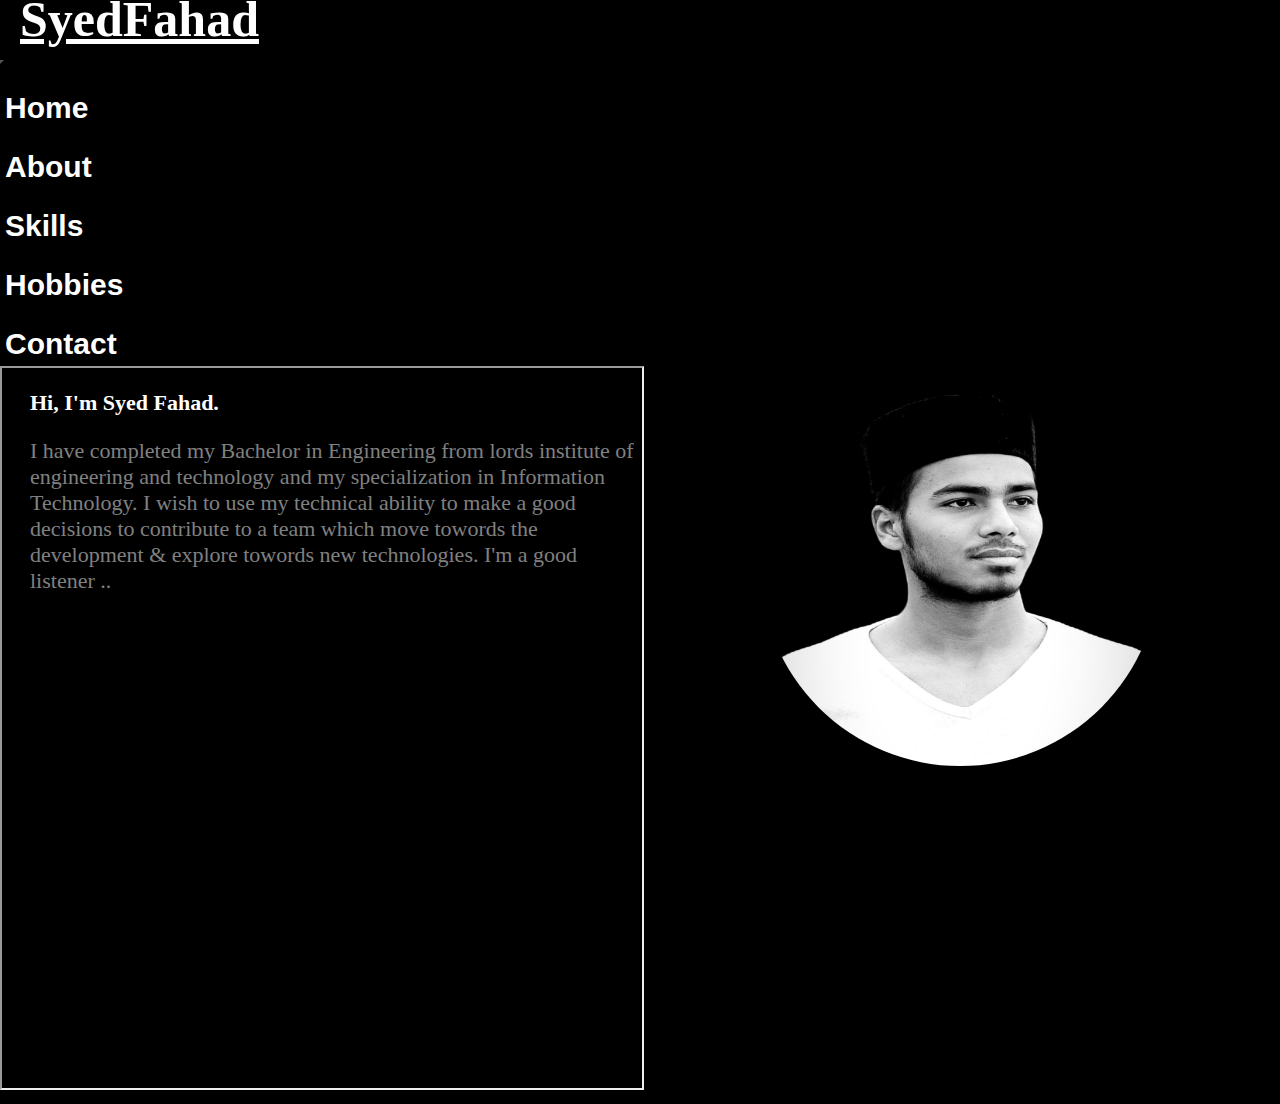
<file: index.html>
<!DOCTYPE html>
<html lang="en">

<head>
    <meta charset="UTF-8">
    <meta name="viewport" content="width=100%, initial-scale=1.0">
    <title>Syed Fahad</title>
    <link href="https://cdn.jsdelivr.net/npm/bootstrap@5.2.3/dist/css/bootstrap.min.css" rel="stylesheet"
        integrity="sha384-rbsA2VBKQhggwzxH7pPCaAqO46MgnOM80zW1RWuH61DGLwZJEdK2Kadq2F9CUG65" crossorigin="anonymous">
    <script src="https://cdn.jsdelivr.net/npm/bootstrap@5.2.3/dist/js/bootstrap.bundle.min.js"
        integrity="sha384-kenU1KFdBIe4zVF0s0G1M5b4hcpxyD9F7jL+jjXkk+Q2h455rYXK/7HAuoJl+0I4"
        crossorigin="anonymous"></script>
    <style>
        /* Nav-Bar Start */
        *{
            margin: 0;
            padding: 0;
        }
        body {
            background-color: black;
        }

        nav {
            margin-top: -10px;
            background-color: inherit;
            /* height: 80px;
            border: 2px solid black; */
        }

        .logo {
            color: white;
            font-size: 50px;
            font-weight: bold;
            margin-left: 20px;
            text-decoration:underline;
        }

        .navbar-toggler {
            background-color: white;
            size: 100px;
        }

        .navbar-nav li a {
            font-size: 30px;
        }

        ul li {
            list-style: none;
            padding: 20px 30px 0 0;
            margin: 5px;
        }

        .link {
            font-family: arial;
            font-weight: bold;
            text-decoration: none;
            font-size: 30px;
            color: white
        }

        .link:active,
        .link:hover {
            color: gold
        }

        /* NavBar-End */

        /* About & Picture  */

        section {
            width: 100%;
            height: 80vh;
            /* border: 2px solid blue; */
        }

        .containt {
            width: 50%;
            height: 80vh;
            /* border: 2px solid gold; */
            float: left;
        }

        /* In-side containt */
        iframe {
            width: 100%;
            height: 100%;
        }

        #mypic {
            display: block;
            margin: auto;
            border-radius: 50%;
            width: 400px;
            height: 400px;
        }

        @media screen and (max-width:1070px) {
            #picture {
                display: none;
            }

            #about {
                width: 100%;
            }

            .navbar-toggler {
                margin-right: 55px;
                size: 30px;
            }
        }

        @media screen and (max-width:900px) {
            .logo {
                padding: 5px 15px;
                font-size: 35px;
                font-weight: bold;
            }

            .navbar-nav li a {
                font-size: 25px;
                padding: 10px 5px;
                margin: 5px;
            }



        }

        @media screen and (max-width:800px) {

            /* Nav-Bar Start */
            .logo {
                padding: 5px 15px;
                font-size: 35px;
                font-weight: bold;
                margin-left: 10px;
            }

            .navbar-nav li a {
                font-size: 25px;
                padding: 10px 5px;
                margin: 5px;
            }

            .navbar-toggler {
                size: 25px;
            }

            /* NavBar-End */

            /* Containt start */
        }

        @media screen and (max-width:600px) {

            /* Nav-Bar Start */
            .logo {
                padding: 5px 15px;
                font-size: 30px;
                font-weight: bold;
                margin-left: 5px;
            }

            .navbar-nav li a {
                font-size: 18px;
                padding: 10px 5px;
                margin: 5px;
            }

            .navbar-toggler {
                margin-right: 30px;
                size: 25px;
            }

            /* NavBar-End */

            /* Containt start */

        }
    </style>
</head>

<body>
    <nav class="navbar navbar-expand-lg ">
        <div class="container-fluid">
            <div class="logo" id="logo">SyedFahad</div>
            <div>
                <button class="navbar-toggler" type="button" data-bs-toggle="collapse"
                    data-bs-target="#navbarSupportedContent" aria-controls="navbarSupportedContent"
                    aria-expanded="false" aria-label="Toggle navigation">
                    <span class="navbar-toggler-icon"></span>
                </button>
                <div class="collapse navbar-collapse" id="navbarSupportedContent">
                    <ul class="navbar-nav me-auto mb-2 mb-lg-0">
                        <li class="nav-item"><a class="link" target="framebody" href="Home.html">Home</a></li>
                        <li class="nav-item"><a class="link" target="framebody" href="About.html">About</a></li>
                        <li class="nav-item"><a class="link" target="framebody" href="Skills.html">Skills</a></li>
                        <li class="nav-item"><a class="link" target="framebody" href="Hobbies.html">Hobbies</a></li>
                        <li class="nav-item"><a class="link" target="framebody" href="Contact.html">Contact</a></li>
                    </ul>
                </div>
            </div>
        </div>
    </nav>
    
    <section>
        <div>
            <div id="about" class="containt">
                <iframe src="Home.html" name="framebody">
                </iframe>
            </div>
            <div id="picture" class="containt">
                <img id="mypic" src="myimg2.jpg" alt="">
            </div>

    </section>
    <script>
        const navLinks = document.querySelectorAll('.nav-item')
        const menuToggle = document.getElementById('navbarSupportedContent')
        const bsCollapse = new bootstrap.Collapse(menuToggle)
        navLinks.forEach((l) => {
            l.addEventListener('click', () => { bsCollapse.toggle() })
        })




    </script>

</body>

</html>
</file>
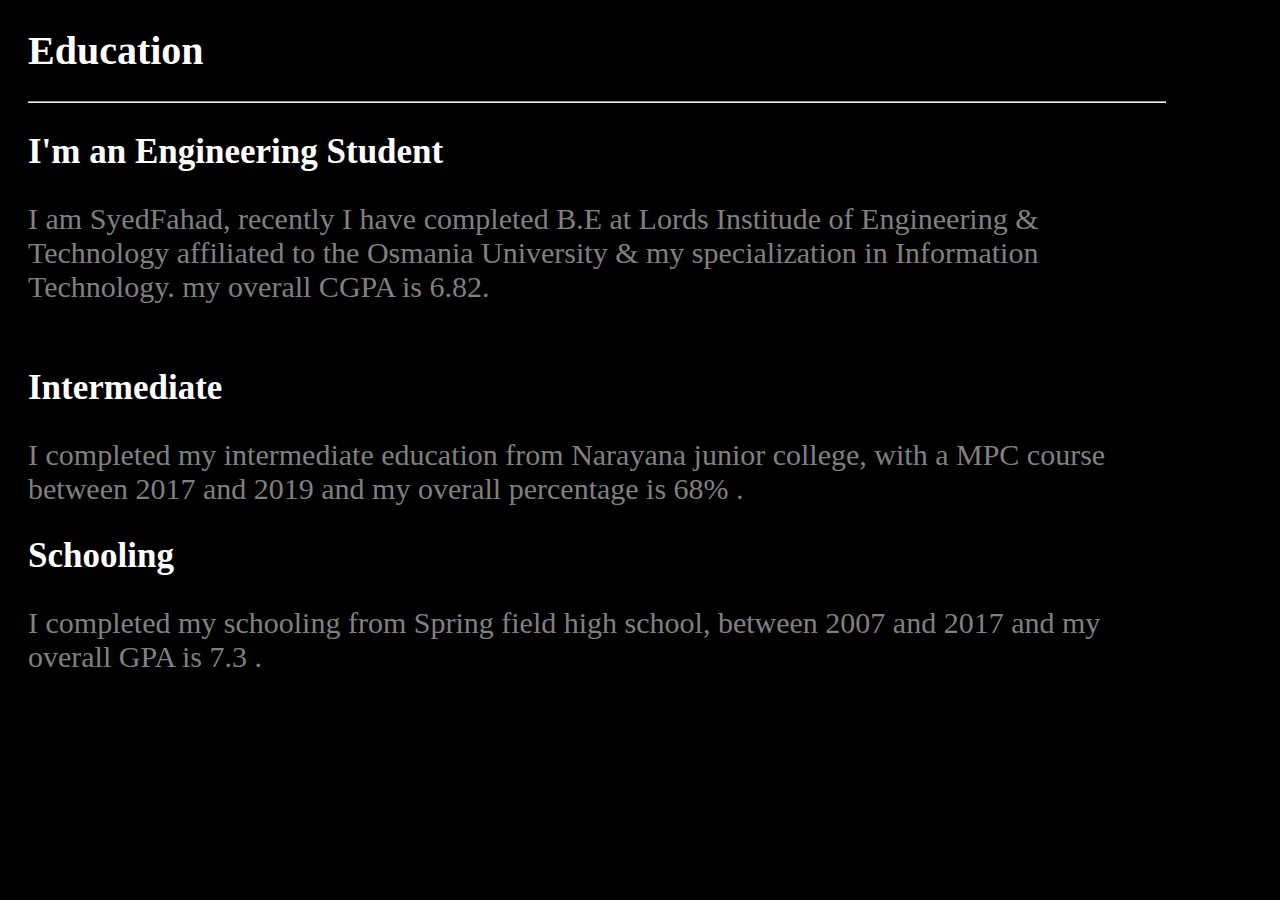
<file: About.html>
<!DOCTYPE html>
<html lang="en">

<head>
    <title>About me</title>
    <link rel="stylesheet" href="portfolio.css">
</head>
<style>
    body::-webkit-scrollbar {
        display: none;
    }

    section {
        padding-left: 20px;
        margin-bottom: 60px;
    }
</style>

<body>
    <section>
        <h1>Education </h1>
        <hr>
        <h2>I'm an Engineering Student </h2>
        <p>I am SyedFahad, recently I have completed B.E at Lords Institude of Engineering & Technology affiliated
            to the Osmania University & my specialization in Information Technology. my overall CGPA is 6.82. <br> <br>
        </p>
        <h2>Intermediate</h2>
        <p>I completed my intermediate education from Narayana junior college, with a MPC course between 2017 and 2019
            and my overall percentage is 68% .</p>
        <h2>Schooling</h2>
        <p> I completed my schooling from Spring field high school, between 2007 and 2017 and my overall GPA is 7.3 .
        </p>
    </section>
</body>

</html>
</file>
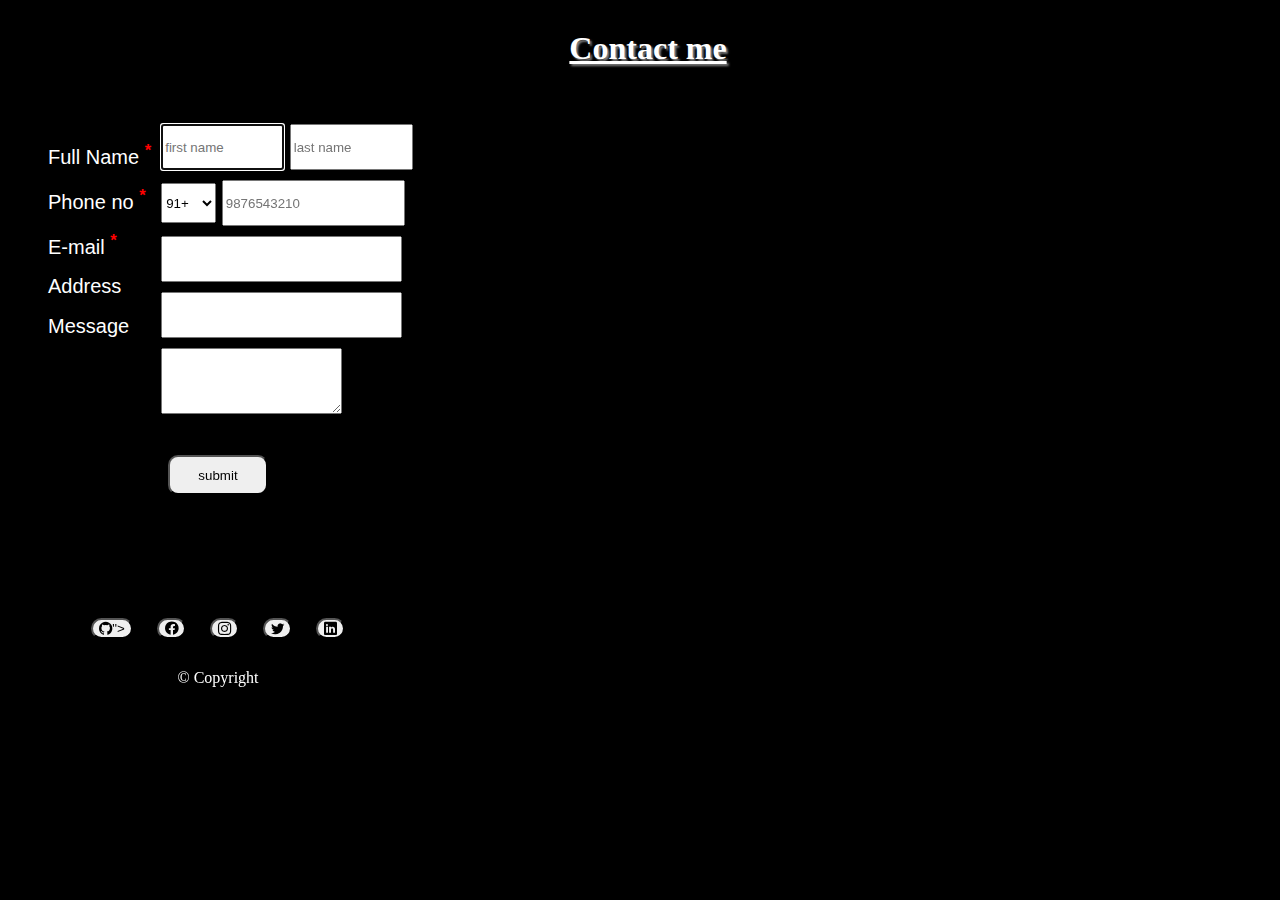
<file: Contact.html>
<!DOCTYPE html>
<html lang="en" dir="ltr">

<head>
    <meta charset="utf-8">
    <title>Contact me </title>
    <link rel="stylesheet" href="https://cdn.jsdelivr.net/npm/bootstrap@5.2.3/dist/css/bootstrap.min.css"
        rel="stylesheet" integrity="sha384-rbsA2VBKQhggwzxH7pPCaAqO46MgnOM80zW1RWuH61DGLwZJEdK2Kadq2F9CUG65"
        crossorigin="anonymous">
    <link rel="stylesheet" href="https://cdn.jsdelivr.net/npm/bootstrap-icons@1.10.2/font/bootstrap-icons.css">
    <style>
        body::-webkit-scrollbar {
            display: none;
        }

        body {
            width: 100%;
            background-color: black;        }
        section{
            padding-top: 20px;
            margin-top: 20px;
            height: 500px;
        }
        .question,answers{
            float: left;
        }
        footer {
            height: 130px;
            width: 40%
        }

        h1 {
            margin-top: 30px;
            color: #fff;
            text-align: center;
            text-shadow: 2px 2px 2px gray
        }

        form {
            margin-left: 10px;
            padding-left: 20px;
            width: 100%;
            height: 450px;
        }

        dd {
            color: white;
            font-size: 20px;
            font-family: arial;
            margin: 10px
        }

        sup {
            color: red;
            font-weight: 700
        }
        .mobileno{
            width: 175px;
            height: 40px;
        }
        .qdetails {
            margin-top: 17px
        }

        .details {
            width: 115px;
            height: 40px
        }

        .mindetails {
            height: 40px;
            width: 55px
        }

        .fulldetails {
            width: 233px;
            height: 40px
        }

        
        .btn {
            position: relative;
            left: 130px;
            width: 100px;
            height: 40px;
            margin-top: 20px;
            border-radius: 10px
        }

        #socialmedia {
            text-align: center;
            width: 400px;
            height: 50px;
            color: #fff;
            padding-left: 10px;
        }

        #socialmedia button {
            border-radius: 20px;
            margin: 10px
        }

        #socialmedia p {
            margin-top: 20px
        }

        .bi:hover {
            color: gold
        }

        @media screen and (max-width:450px){
            form{
                margin-left: 0;
                padding-left: 10px;
            }
        }
        
    </style>
</head>

<body>
    <div id="Contact">
        <h1 style="text-decoration: underline;">Contact me </h1>
        <section>
            <form autocomplete="on" action="mailto:syedfahad1237@gmail.com" method="post">
                <div class="question">
                    <dl>
                        <dd class="qdetails">
                            Full Name <sup>*</sup>
                        </dd>
                        <dd class="qdetails">
                            Phone no <sup>*</sup>
                        <dd class="qdetails">
                            E-mail <sup>*</sup>
                        </dd>
                        <dd class="qdetails">
                            Address
                        </dd>
                        <dd class="qdetails">
                            Message
                        </dd>
                    </dl>
                </div>

                <div class="answers">
                    <dl>
                        <dd>
                            <input class="details" type="text" name="firstname" required autofocus
                                placeholder="first name">

                            <input class="details" type="text" name="lastname" required placeholder="last name">

                        </dd>
                        <dd>
                            <span>
                                <select class="mindetails">
                                    <option value="India">91+</option>
                                    <option value="Austrailia"> 61+</option>
                                    <option value="China">86+</option>
                                    <option value="Afghanistan">93+</option>
                                </select>
                            </span>

                            <span>
                                <input type="tel" class="mobileno" name="mobileno" placeholder="9876543210">
                            </span>
                        </dd>
                        <dd>
                            <input class="fulldetails" type="email" name="mailid" required>

                        </dd>
                        <dd>
                            <input class="fulldetails" type="text" name="address" id="">
                        </dd>
                        <dd>
                            <textarea name="message"  rows="4"></textarea>
                        </dd>
                    </dl>
                    <button class="btn btn-secondary">submit</button>
                </div>
    
            </form>
        </section>

        <footer>
            <div id="socialmedia">
                <span>
                    <a href="https://github.com/syedfahad1215" target="_blank"> <button  class="bi bi-github">"> </button></a>
                </span>
                <span>
                    <a href="https://www.facebook.com/syedfahad1215" target="_blank"><button class="bi bi-facebook"></button></a>
                </span>
                <span>
                    <a href="https://instagram.com/syedfahad1215?igshid=OGQ5ZDc2ODk2ZA==" target="_blank"><button
                            class="bi bi-instagram"></button></a>
                </span>
                <span>
                    <a href="https://x.com/Syedfah41223271?t=gIzb71_F3TlhBmMsnc841w&s=09" target="_blank"><button
                            class="bi bi-twitter"></button></a>
                </span>
                <span>
                    <a href="https://www.linkedin.com/in/syed-fahad-467412226/?utm_source=share&utm_campaign=share_via&utm_content=profile&utm_medium=android_app" target="_blank" ><button
                            class="bi bi-linkedin"></button></a>
                </span>
                <p class="footer-para">© Copyright </p>
            </div>
        </footer>



    </div>
</body>
</file>
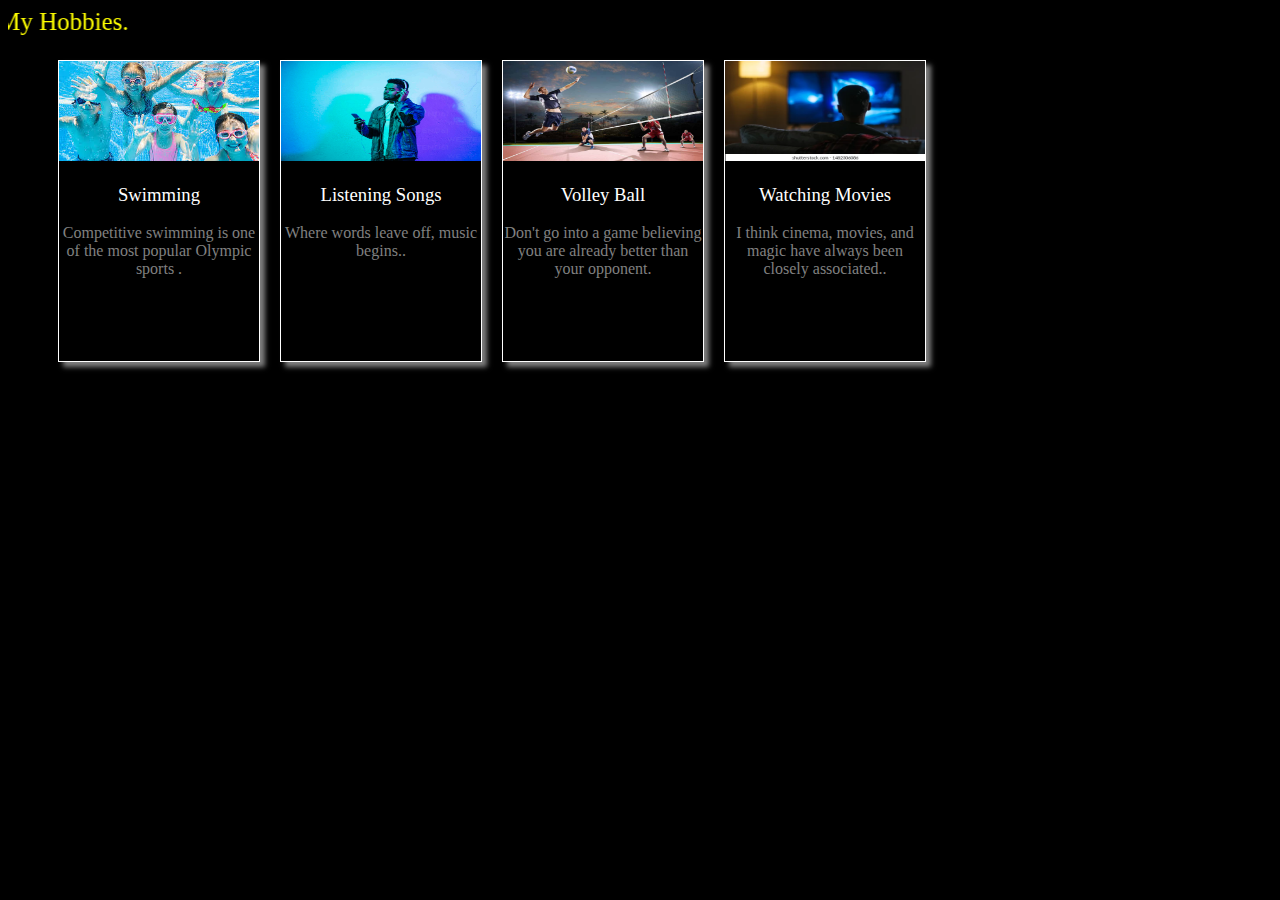
<file: Hobbies.html>
<!DOCTYPE html>
<html lang="en">

<head>
    <title>Blog Page</title>
    <link href="https://cdn.jsdelivr.net/npm/bootstrap@5.2.3/dist/css/bootstrap.min.css" rel="stylesheet"
        integrity="sha384-rbsA2VBKQhggwzxH7pPCaAqO46MgnOM80zW1RWuH61DGLwZJEdK2Kadq2F9CUG65" crossorigin="anonymous">
    <style>
        .card,
        body {
            background-color: #000;
            color: #fff
        }
        section {
            width: 80%
        }

        body::-webkit-scrollbar {
            display: none;
        }

        .card {
            width: 200px;
            height: 300px;
            margin: 20px 20px 20px 0;
            border: 1px solid white;
            box-shadow: 5px 5px 5px gray
        }

        h3 {
            font-family: serif;
            font-weight: lighter
        }

        .body,
        .footer {
            text-align: center
        }

        .footer {
            color: gray;
            font-weight: monospace
        }

        #container {
            margin: 0 50px 150px;
            display: flex;
            flex-wrap: wrap
        }

        marquee {
            font-size: 25px;
            color: yellow;
        }

        @media screen and (max-width:900px) {
            .card {
                margin-left: 50px;
                width: 300px;
                height: 350px;
            }

            .heading {
                height: 200px;
            }

            img {
                height: 190px;
            }
        }

        @media screen and (max-width:850px) {
            .card {
                width: 250px;
                height: 300px;
            }
        }

        @media screen and (max-width:700px) {
            .card {
                margin-left: 30px;
                width: 220px;
                height: 300px;
            }

            .heading {
                height: 150px;
            }

            img {
                height: 140px;
            }
        }

        @media screen and (max-width:650px) {
            .card {
                width: 200px;
                height: 300px;
            }
        }

        @media screen and (max-width:590px) {
            .card {
                width: 400px;
                height: 300px;
            }

            .heading {
                height: 200px;
            }

            img {
                height: 160px;
            }
        }
    </style>
</head>

<body>
    <header>
        <marquee scrollamount="15" direction="right">
            My Hobbies.
        </marquee>
    </header>
    <div id="container">
        <div class="card">
            <div class="heading">
                <img src="swimming.jpeg" alt=" PHP " width="100%" height="100px">
            </div>
            <div class="body">
                <h3> Swimming</h3>
                <div class="rating-icons">
                    <span class="bi bi-star-fill"></span>
                    <span class="bi bi-star-fill"></span>
                    <span class="bi bi-star-fill"></span>
                    <span class="bi bi-star-fill"></span>
                    <span class="bi bi-star-fill"></span>
                </div>
            </div>
            <div class="footer">
                <p>
                    Competitive swimming is one of the most popular Olympic sports .
                </p>
            </div>
        </div>

        <div class="card">
            <div class="heading">
                <img src="./listening.jpg" alt=" " width="100%" height="100px">
            </div>
            <div class="body">
                <h3>Listening Songs</h3>
                <div class="rating-icons">
                    <span class="bi bi-star-fill"></span>
                    <span class="bi bi-star-fill"></span>
                    <span class="bi bi-star-fill"></span>
                    <span class="bi bi-star-fill"></span>
                    <span class="bi bi-star-fill"></span>
                </div>
            </div>
            <div class="footer">
                <p>Where words leave off, music begins..
                </p>
            </div>
        </div>

        <div class="card">
            <div class="heading">
                <img src="./volleyball.jpg" alt=" FullStack Web Development" width="100%" height="100px">
            </div>
            <div class="body">
                <h3>Volley Ball </h3>
                <div class="rating-icons">
                    <span class="bi bi-star-fill"></span>
                    <span class="bi bi-star-fill"></span>
                    <span class="bi bi-star-fill"></span>   
                    <span class="bi bi-star-fill"></span>
                    <span class="bi bi-star-fill"></span>
                </div>
            </div>
            <div class="footer">
                <p>Don't go into a game believing you are already better than your opponent. </p>
            </div>
        </div>

        <div class="card">
            <div class="heading">
                <img src="./movies.webp" alt=" Python Programming Languague" width="100%" height="100px">
            </div>
            <div class="body">
                <h3>Watching Movies </h3>
                <div class="rating-icons">
                    <span class="bi bi-star-fill"></span>
                    <span class="bi bi-star-fill"></span>
                    <span class="bi bi-star-fill"></span>
                    <span class="bi bi-star-fill"></span>
                    <span class="bi bi-star-fill"></span>
                </div>
            </div>
            <div class="footer">
                <p>I think cinema, movies, and magic have always been closely associated..</p>
            </div>
        </div>

        

        </div>

    </div>
</body>

</html>
</file>
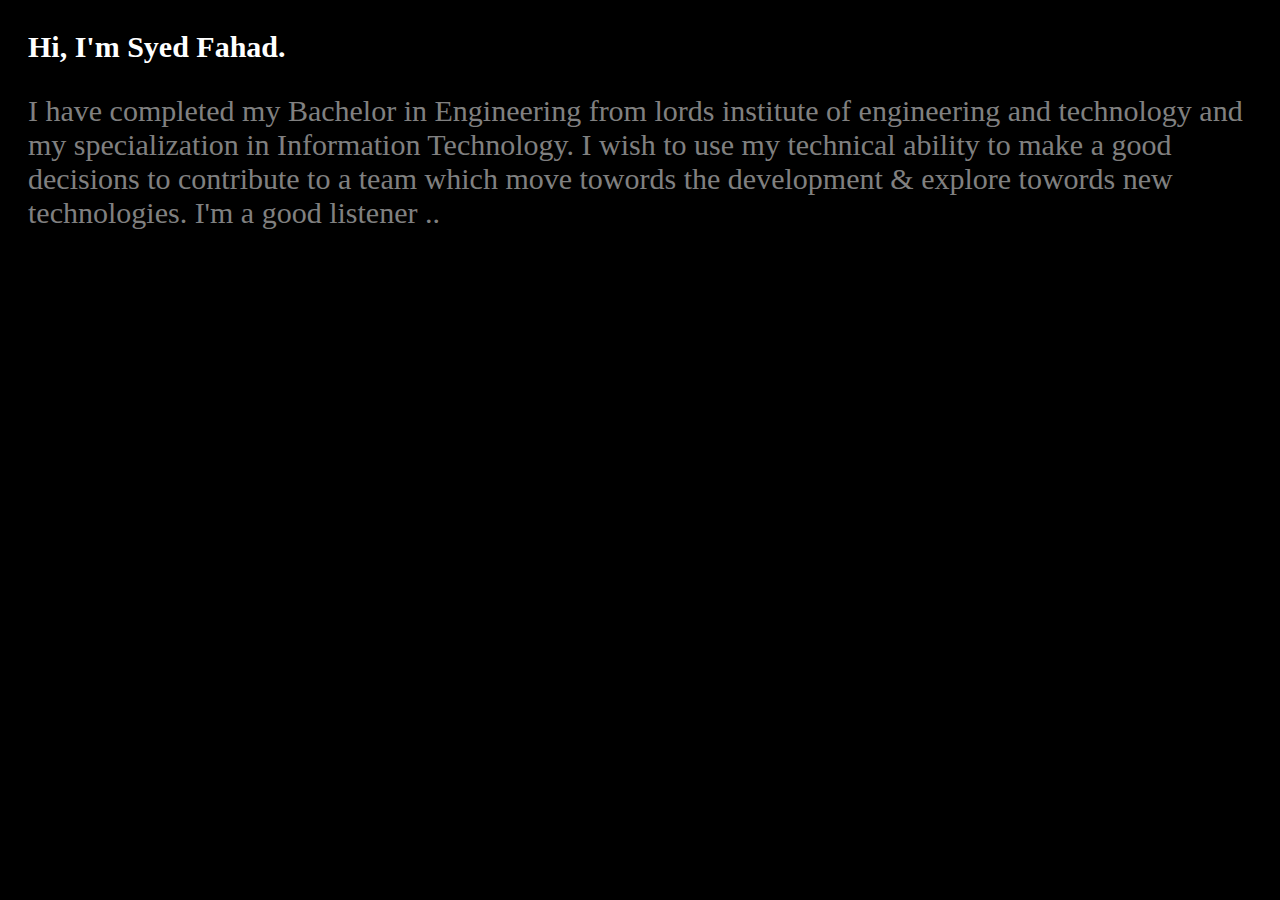
<file: Home.html>
<!DOCTYPE html>
<html lang="en">

<head>
    <link rel="stylesheet" href="portfolio.css">
</head>
<style>
    #home{
        margin-left: 20px;
    }
</style>

<body>
    <div id="home">
        <p><b style="color: white;">Hi, I'm Syed Fahad.</b></p>  
        <p> I have completed my Bachelor in Engineering from lords
            institute of engineering and technology and my specialization in Information Technology. I wish
            to use my technical ability to make a good decisions to contribute to a team which move towords
            the development & explore towords new technologies. I'm a good listener ..</p>
    </div>
</body>

</html>
</file>
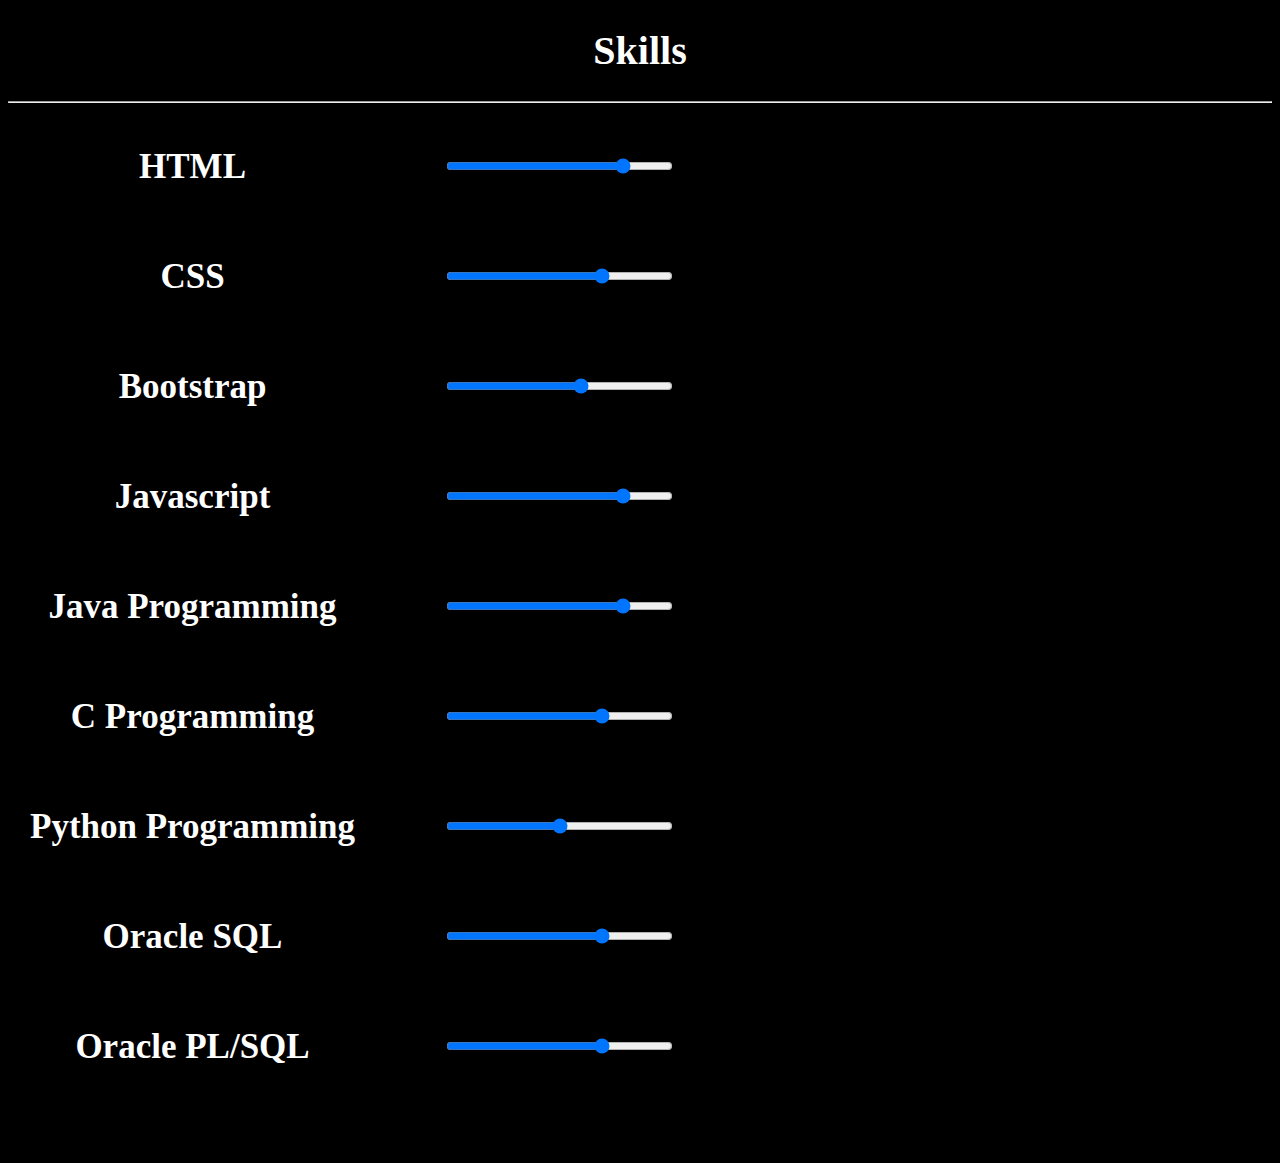
<file: Skills.html>
<!DOCTYPE html>
<html lang="en">

<head>
    <title>Skills</title>
<link rel="stylesheet" href="portfolio.css">
</head>
<style>
    section{
        width: 85%;
        margin-bottom: 60px;
        
    }
    #heading{
        text-align: center;
    }
    hr{
        align-items: "center";
        width: "90%"
    }
    .myLevel{
            width: 70%;
    }
    td{
        width: 50%;
        padding: 5px 20px;
        text-align: center;
        align-items: center;
    }
    tr{
        width: 100%;
        border: 2px solid red;
    }
    
    @media screen and (max-width:550px){
        h2{
            font-size: 20px;
        }
    }  
    @media screen and (max-width:450px){
        section{
        width: 99%;
        margin-bottom: 60px;
    }
    h2{
            font-size: 16px;
        }
    
        
    }  
</style>

<body>
        <h1 id="heading">Skills</h1>
        <hr > 
        <section>
        <table>
            <tr>
                <td class="skill"><h2>HTML</h2></td>
                <td><span>
                    <input type="range" name="level" class="myLevel" min="0" max="10" value="8">
                </span></td>
            </tr>
            <tr>
                <td class="skill"><h2>CSS</h2></td>
                <td><span>
                    <input type="range" name="level" class="myLevel" min="0" max="10" value="7">
                </span></td>
            </tr>
            <tr>
                <td class="skill"><h2>Bootstrap</h2></td>
                <td><span>
                    <input type="range" name="level" class="myLevel" min="0" max="10" value="6">
                </span></td>
            </tr>
            <tr>
                <td class="skill"><h2>Javascript</h2></td>
                <td><span>
                    <input type="range" name="level" class="myLevel" min="0" max="10" value="8">
                </span></td>
            </tr>
            <tr>
                <td class="skill"><h2>Java Programming</h2></td>
                <td><span>
                    <input type="range" name="level" class="myLevel" min="0" max="10" value="8">
                </span></td>
            </tr>
            <tr>
                <td class="skill"><h2>C Programming</h2></td>
                <td><span>
                    <input type="range" name="level" class="myLevel" min="0" max="10" value="7">
                </span></td>
            </tr>
            <tr>
                <td class="skill"><h2>Python Programming</h2></td>
                <td><span>
                    <input type="range" name="level" class="myLevel" min="0" max="10" value="5">
                </span></td>
            </tr>
            <tr>
                <td class="skill"><h2>Oracle SQL</h2></td>
                <td><span>
                    <input type="range" name="level" class="myLevel" min="0" max="10" value="7">
                </span></td>
            </tr>
            <tr>
                <td class="skill"><h2>Oracle PL/SQL</h2></td>
                <td><span>
                    <input type="range" name="level" class="myLevel" min="0" max="10" value="7">
                </span></td>
            </tr>
        </table>
    </section>

</body>

</html>
</file>
<file: portfolio.css>
body::-webkit-scrollbar {
    display: none;
}

body {
    background-color: #000;
}

section {
    width: 90%
}

h1 {
    font-size: 40px
}

h1,
h2 {
    color: white;
}

h2 {
    font-size: 35px
}

p {
    font-size: 30px;
    color: gray;
}


    @media screen and (max-width:900px){
       
        h1{
            font-size: 35px;
        }
        h2{
            font-size: 30px;
        }
        p{
            font-size: 25px;
        }

    }
    @media screen and (max-width:700px){
       
        h1{
            font-size: 30px;
        }
        h2{
            font-size: 25px;
        }
        p{
            font-size: 22px;
        }

    }
    @media screen and (max-width:500px){
       
        p{
            font-size: 20px;
        }

    }
</file>
